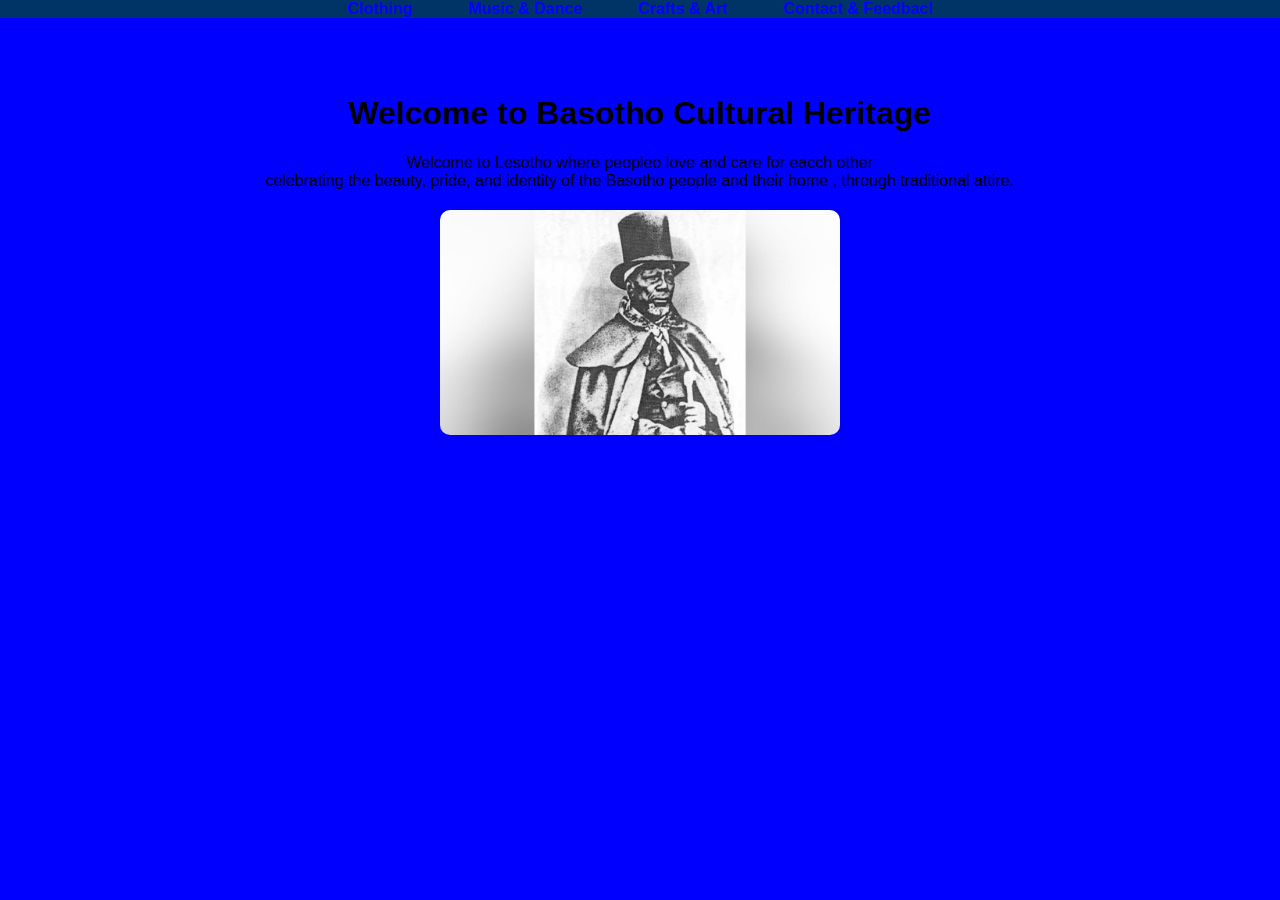
<file: index.html>
<html>
<head>
<meta charset="UTF-8">
<title>Basotho Traditional Clothing</title>
<link rel="stylesheet" href="style.css">
<style>
body {background-color: blue;}
</style>
</head>
<body>

<nav>
<ul>
<li><a href="Clothing.html">Clothing</a></li>
<li><a href="Music _Dance.html">Music & Dance</a></li>
<li><a href="Crafts.html">Crafts & Art</a></li>
<li><a href="Contact.html">Contact & Feedbacl</a></li>
</ul>
</nav>

<header class="hero">
<h1>Welcome to Basotho Cultural Heritage</h1>
<p>Welcome to Lesotho where peopleo love and care for eacch other<br>celebrating the beauty, pride, and identity of
the Basotho people and their home , through traditional attire.</p>
<img src="hero.jpg" class="hover-img" alt="King Letsie">
</header>


</body>
</html>
</file>
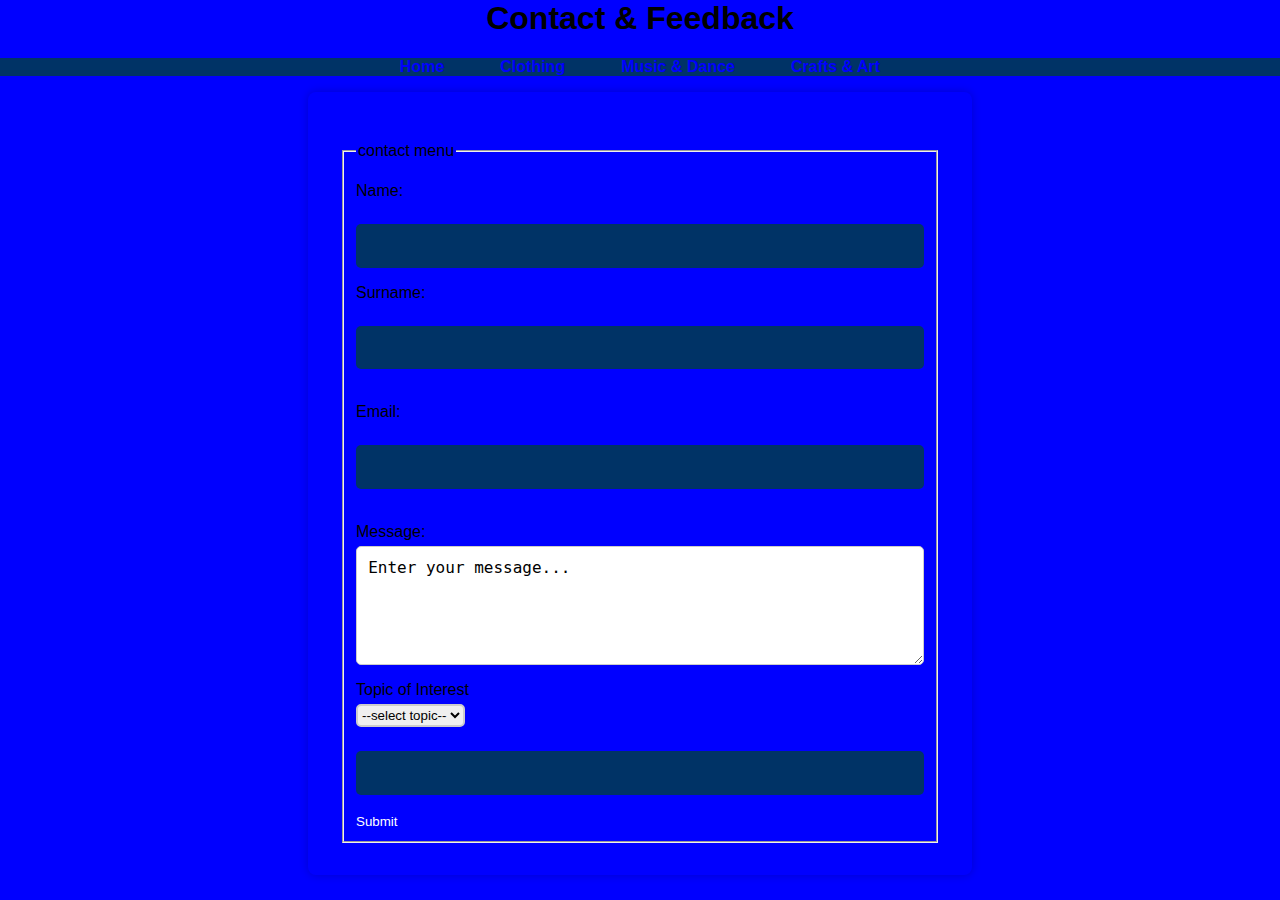
<file: Contact.html>
<html>
<head>
<title>Contact & Feedback</title>
<link rel="stylesheet" href="style.css">

<style>
body {background-color: blue;}
</style>
</head>
<body>
<header>
<h1>Contact & Feedback</h1>
<nav>
<ul>
<li><a href="Home.html">Home</a></li>
<li><a href="Clothing.html">Clothing</a></li>
<li><a href="Music _Dance.html">Music & Dance</a></li>
<li><a href="Crafts.html">Crafts & Art</a></li>
</ul>
</nav>
</header>

<main>
<form class="contact-form"><br>
<fieldset>
<legend>contact menu</legend>
<label>Name:<br/>
<input type="text" id="name" name="name" required><br>
<label>Surname:<br/>
<input type="text" name="surname"/></label><br/>
<label>Email:<br/>
<input type="text" name="email"/></label><br/>
<label>Message:<br/>
<textarea id="message" name="message" cols="20" rows="5" required>Enter your message...</textarea><br/>
<label for="topic">Topic of Interest</label>
<select name="topic" id="topic">
<option value="">--select topic--</option>
<optio value="Clothing">Clothing</option>
<option value="dance">Dance</option>
<option value="crafts">Crafts</option>
<option value="history">History</option>
</selection>
<input type="text" name="Topic Of Interest" minlength="5" maxlength="15" required></label><br/>
<button type="submit" class="hover-button">Submit</button>
</fieldset>
</form>
</main>
</body>
</html>
</file>
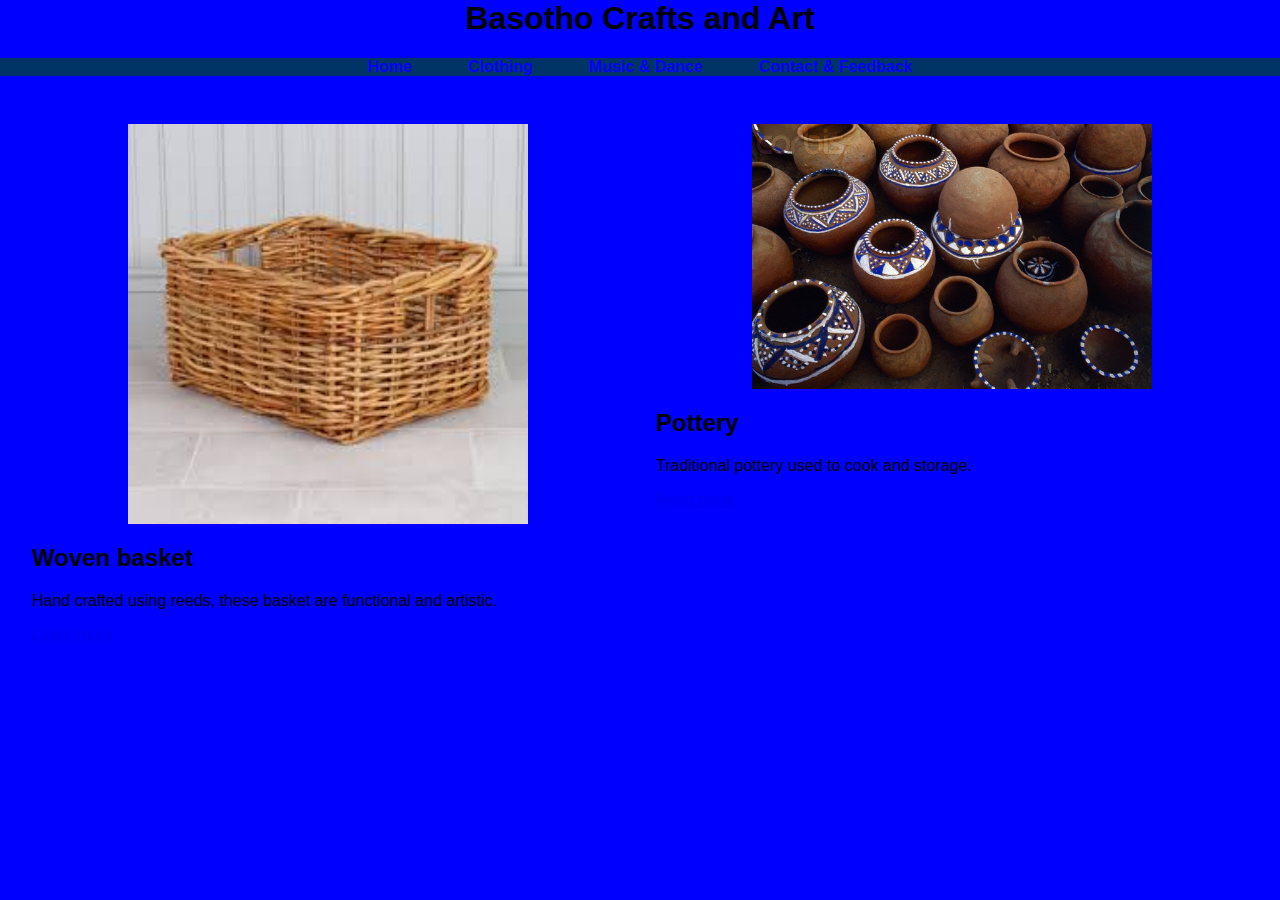
<file: Crafts.html>
<html>
<head>
<meta charset="UTF-8">
<title>Basotho Crafts and Art</title>
<link rel="stylesheet" href="style.css">
<style>
body {background-color: blue;}
</style>

</head>
<body>

<header>
<h1>Basotho Crafts and Art</h1>

<nav>
<ul>
<li><a href="Home.html">Home</a></li>
<li><a href="Clothing.html">Clothing</a></li>
<li><a href="Music _Dance.html">Music & Dance</a></li>
<li><a href="Contact.html">Contact & Feedback</a></li>
</ul>
</nav>
</header>

<main class="crafts-grid">
<article>
<img src="basket.jpeg" class="hover-img" alt="Woven basket" width="400" height="450">
<h2>Woven basket</h2>
<p>Hand crafted using reeds, these basket are functional and artistic.</p>
<a href="https://example.com/basotho-basket" target="_blank">Learn more</a>
</article>

<article>
<img src="clay pots.jpeg" class="hover-img" alt="Basotho pottery" width="400" height="450">
<h2>Pottery</h2>
<p> Traditional pottery used to cook and storage.</p>
<a href=https://example.com/basotho pottery target="_blank">Read more</a>
</article>

</body>
</html>
</file>
<file: style.css>
body{
 font-family: Arial, sans-serif;
background-color:#f4f4f4;
margin: 0;
padding: 0;
font-size: 1 6px;
}
nav ul{
background-color: #003366;
list-style: none;
padding: 0;
display: flex;
justify-content: center;
gap: 1rem;
}
nav ul li{
margin: 0 20px;
}
nav ul li a {
color: blue;
text-decoration: none;
font-weight: bold;
}
.hero{
text-align: center;
padding: 40px;
background-color: blue;
}
.hero img{
width: 400;
max-width: 600px;
margin-top: 20px;
border-radius: 10px;
text-align: center;
box-shadow: 0 0 10px rgba(0,0,0,0.1);
transition: transform 0.3s ease;
}
.gallary img: hover{
transform: scale(1.05);
box-shadow:  0 8px 20px rgba(0,0,0,0.3);
cursor: pointer;
}

}
h2{
text-align: grid;
grid-template-columns: repeat(auto-fit,minmax(250px, 1fr));
gap: 20px;
padding: 20px;
}

.gallery{
display: flex;
flex-wrap: wrap;
justify-content: space-between;
align-items: flex-start; 
}

.gallery img{
	width: 400px;
    border-radius: 100px;
}



.contact-form{
max-width: 600px;
margin: auto;
background: blue;
padding: 2rem;
border-radius: 8px;
box-shadow: 0 0 10px rgba(0,0,0,0.2);
}
.contact-form label{
display: block;
margin-top:1rem;
font-size: bold;}
.contact-form input,
.contact-form textarea{
width: 100%;
padding: 0.7rem;
margin-top: 0.3rem;
border: 1px solid #ccc;
border-radius: 5px;
font-size: 1rem;
}
.contact-form input: focus,
.contact-form textarea: focus{
border-color:#003366:
outline: none;
background-color:#f0f8ff;
}
.contact-form input{
margin-top: 1.5rem;
padding: 0.8rem 1.5rem;
background-color: #003366;
color:blue;
border: none;
border-radius: 5px;
cursor: pointer;
}
.contact-form input: hover{
background-color: #0055aa;
}

.colonm1{
float: left;
width: 500px;
}
.colonm2{
float: left;
width: 600px;
}
.header{
background:#003366;
color: white;
padding: 1rem;
text-align: center;
}
main.crafts-grid{
display:grid;
grid-template-columns: repeat(auto-fit, minmax(250px, 1fr));
gap: 2rem;
padding: 2rem;
}
.hover-img{
	transition: transform 0 .3s ease,
	box-shadow 0 .3s ease;
	border-radius: 1 0px;
}
.hover-img:hover{
	transform: scale(1.1);
	box-shadow: 0 0 1 0px rgba(0,0,0,0.4)
}
ul{
list-style: none;
display: flex;
gap: 20px;
padding: 0;
}
li{
display: inline;
}
p{
font-size: 1 6px;
line-height: 1 . 6;
}
h1 {
font-size: 2 4px;
color: #0 0 3 3 6 6 ;
text-align: center;
}


img{	
display: flex;
flex-wrap: wrap;
gap:1 5px; 
	justify-content: space-between;	
max-width: 1 0 0%;
height: auto;
margin: 0 auto;
border-radius: 1 0px;
transition: transform 0 . 3s ease,
box-shadow 0 .3s ease;	
}

select{
width: 1 0 0%;
padding: 1 0px;
font-size: 1 6px;
border: 2px solid #ccc;
border-radius: 5px;
background-color: #f 8 f 8 f 8;
margin-top: 5px;
margin-bottom: 1 5px;
}
select:focus{
border-color: #4CAF 5 0;
outline: none;
background-color: #f f f;
}
button{
background-color: blue;
color:white;
padding:1 0px 2 0px;
border: none;
border-radius: 5px;
font-size: 1 6px;
cursor: pointer;
transition: background-color 0 .3s ease;
}
button: hover{
background-color: #0 0 5 6 b 3;
}
.intrument{
	border: 1px solid #0 0 0;
	padding: 1 0px;
	width: 30%;
	margin: 1 0px;
	border-radius: 8px;
	background-color: #f0f8ff;
	transition:background-color 0 .3s ease;
}
.instrument:hover{
	background-color: #d0 e8ff;/*light blue on hover*/
	transform: scale(1.02);/*slight zoom effect*/
	box-shadow: 0 0 1 0px rgba(0 , 0 , 0 , 0 . 2);/*shadow on hover*/
}
.instrument-container{
	display: flex;
	flex-wrap: wrap;
	gap:1 5px; 
	justify-content: space-between;
}
.clothing-grid{
	direction: grid;
	grid-template-columns: repeat(auto-fit, minmax(250px, 1fr));
	gap: 30px;
	padding:  40px;
	max-width:  1200px;
	margin:  auto;
}

.item:hover {
	transform: translate(-5px);
	box-shadow: 0 6px 12px rgba(0,0,0,0.15);
}
.item img{
	width: 100%;
	height: 200px;
	object-fit: cover;
}
.image-container {
padding: 0;
height: auto;
margin: 0;
border: none;
text-align: center;
border-radius: 1 0px
overflow:hidden;
background-color: white;
box-shadow: 0 2px 5px
rgba(0,0,0,0.2);
transition: transform 0.3s ease;	
}
.image-container img{
width: 100%;
height: 200px;
object-fit: contain;
border-radius: 10px;
}
.image-container:hover{
	transform: scale(1.05);
}
.container, .image-box{
	margin: 0;
	padding: 0;
}
</file>
